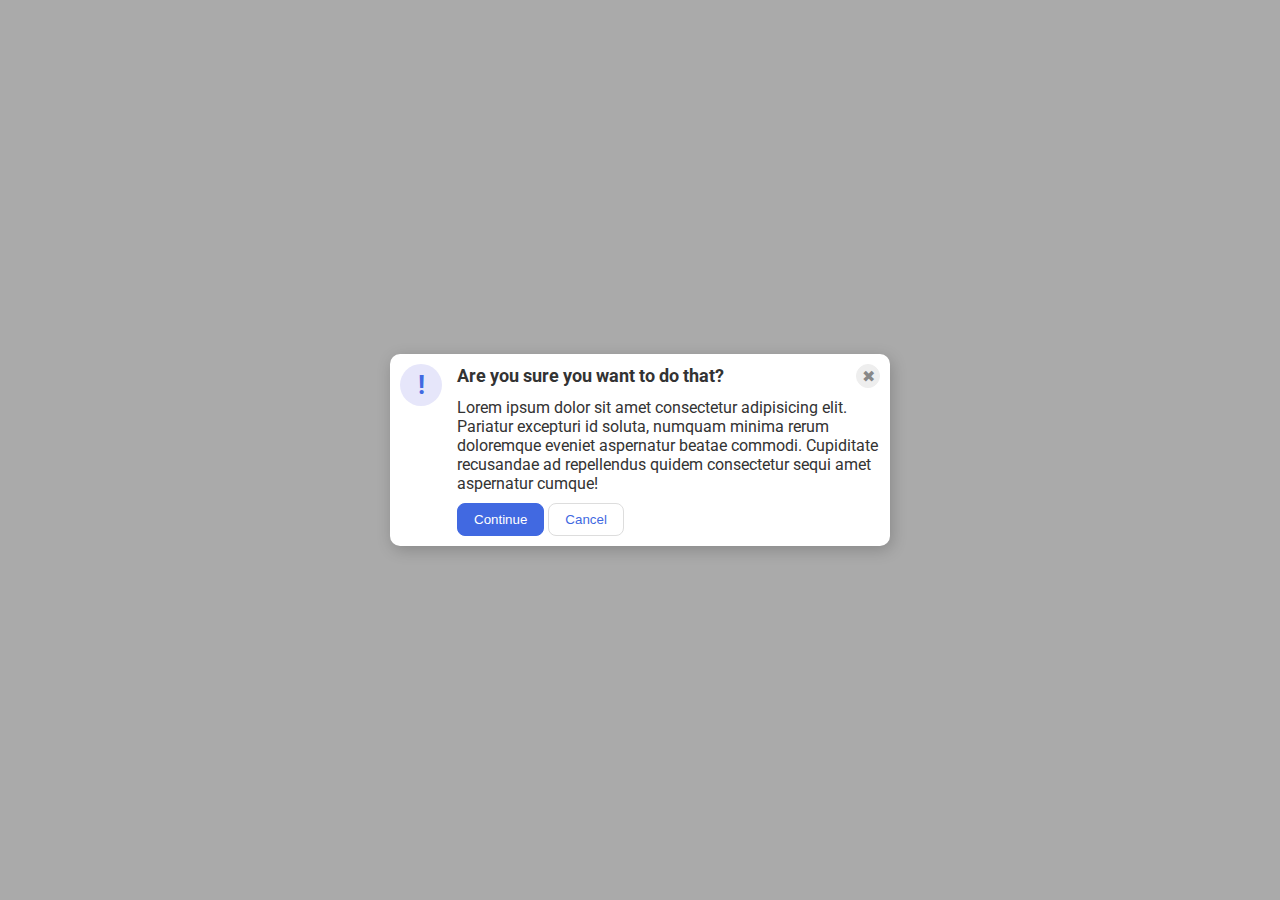
<file: foundations/flex/05-flex-modal/index.html>
<!DOCTYPE html>
<html lang="en">
  <head>
    <meta charset="UTF-8">
    <meta http-equiv="X-UA-Compatible" content="IE=edge">
    <meta name="viewport" content="width=device-width, initial-scale=1.0">
    <link rel="stylesheet" href="style.css">
    <title>Modal</title>
  </head>
  <body>
    <div class="modal">
      <div class="icon">!</div>
      <div class="content">
        <div class="line-one">
          <div class="header">Are you sure you want to do that?</div>
          <button class="close-button">✖</button>
        </div>
        <div class="text">Lorem ipsum dolor sit amet consectetur adipisicing elit. Pariatur excepturi id soluta, numquam minima rerum doloremque eveniet aspernatur beatae commodi. Cupiditate recusandae ad repellendus quidem consectetur sequi amet aspernatur cumque!</div>
        <div class="buttons">
          <button class="continue">Continue</button>
          <button class="cancel">Cancel</button>
        </div>
      </div>
    </div>
  </body>
</html>
</file>
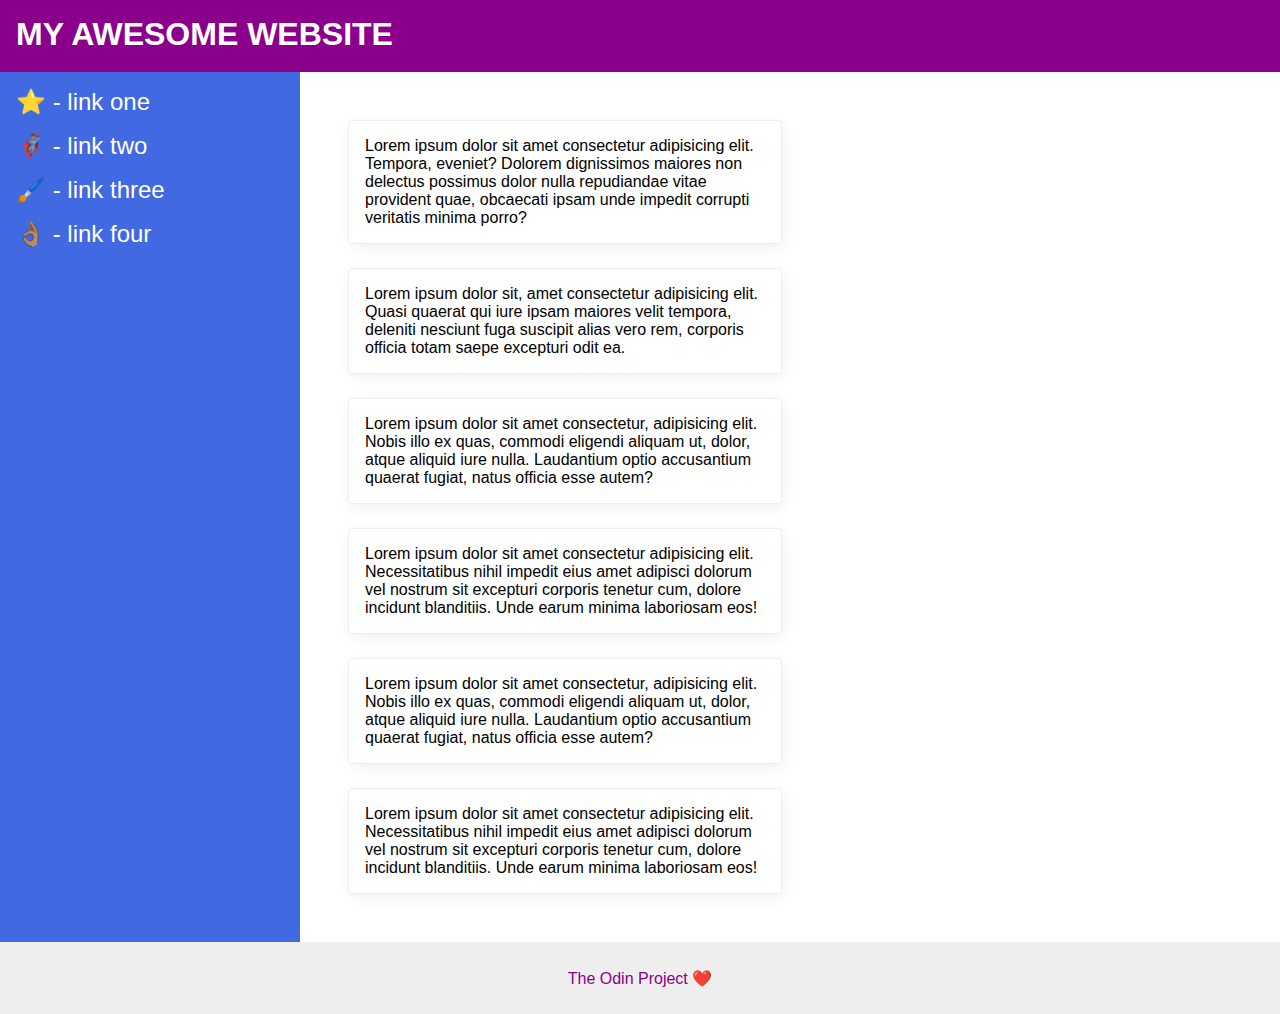
<file: foundations/flex/07-flex-layout-2/index.html>
<!DOCTYPE html>
<html lang="en">
  <head>
    <meta charset="UTF-8">
    <meta http-equiv="X-UA-Compatible" content="IE=edge">
    <meta name="viewport" content="width=device-width, initial-scale=1.0">
    <title>The Holy Grail</title>
    <link rel="stylesheet" href="style.css">
  </head>
  <body>
    <div class="header">
      MY AWESOME WEBSITE
    </div>
    
    <div class="content">
      <div class="sidebar">
        <ul>
          <li><a href="#">⭐ - link one</a></li>
          <li><a href="#">🦸🏽‍♂️ - link two</a></li>
          <li><a href="#">🖌️ - link three</a></li>
          <li><a href="#">👌🏽 - link four</a></li>
        </ul>
      </div>
      <div class="cards">
        <div class="card">Lorem ipsum dolor sit amet consectetur adipisicing elit. Tempora, eveniet? Dolorem dignissimos maiores non delectus possimus dolor nulla repudiandae vitae provident quae, obcaecati ipsam unde impedit corrupti veritatis minima porro?</div>
        <div class="card">Lorem ipsum dolor sit, amet consectetur adipisicing elit. Quasi quaerat qui iure ipsam maiores velit tempora, deleniti nesciunt fuga suscipit alias vero rem, corporis officia totam saepe excepturi odit ea.</div>
        <div class="card">Lorem ipsum dolor sit amet consectetur, adipisicing elit. Nobis illo ex quas, commodi eligendi aliquam ut, dolor, atque aliquid iure nulla. Laudantium optio accusantium quaerat fugiat, natus officia esse autem?</div>
        <div class="card">Lorem ipsum dolor sit amet consectetur adipisicing elit. Necessitatibus nihil impedit eius amet adipisci dolorum vel nostrum sit excepturi corporis tenetur cum, dolore incidunt blanditiis. Unde earum minima laboriosam eos!</div>
        <div class="card">Lorem ipsum dolor sit amet consectetur, adipisicing elit. Nobis illo ex quas, commodi eligendi aliquam ut, dolor, atque aliquid iure nulla. Laudantium optio accusantium quaerat fugiat, natus officia esse autem?</div>
        <div class="card">Lorem ipsum dolor sit amet consectetur adipisicing elit. Necessitatibus nihil impedit eius amet adipisci dolorum vel nostrum sit excepturi corporis tenetur cum, dolore incidunt blanditiis. Unde earum minima laboriosam eos!</div>
      </div>
  
    </div>
    
    <div class="footer">
      The Odin Project ❤️
    </div>
  </body>
</html>
</file>
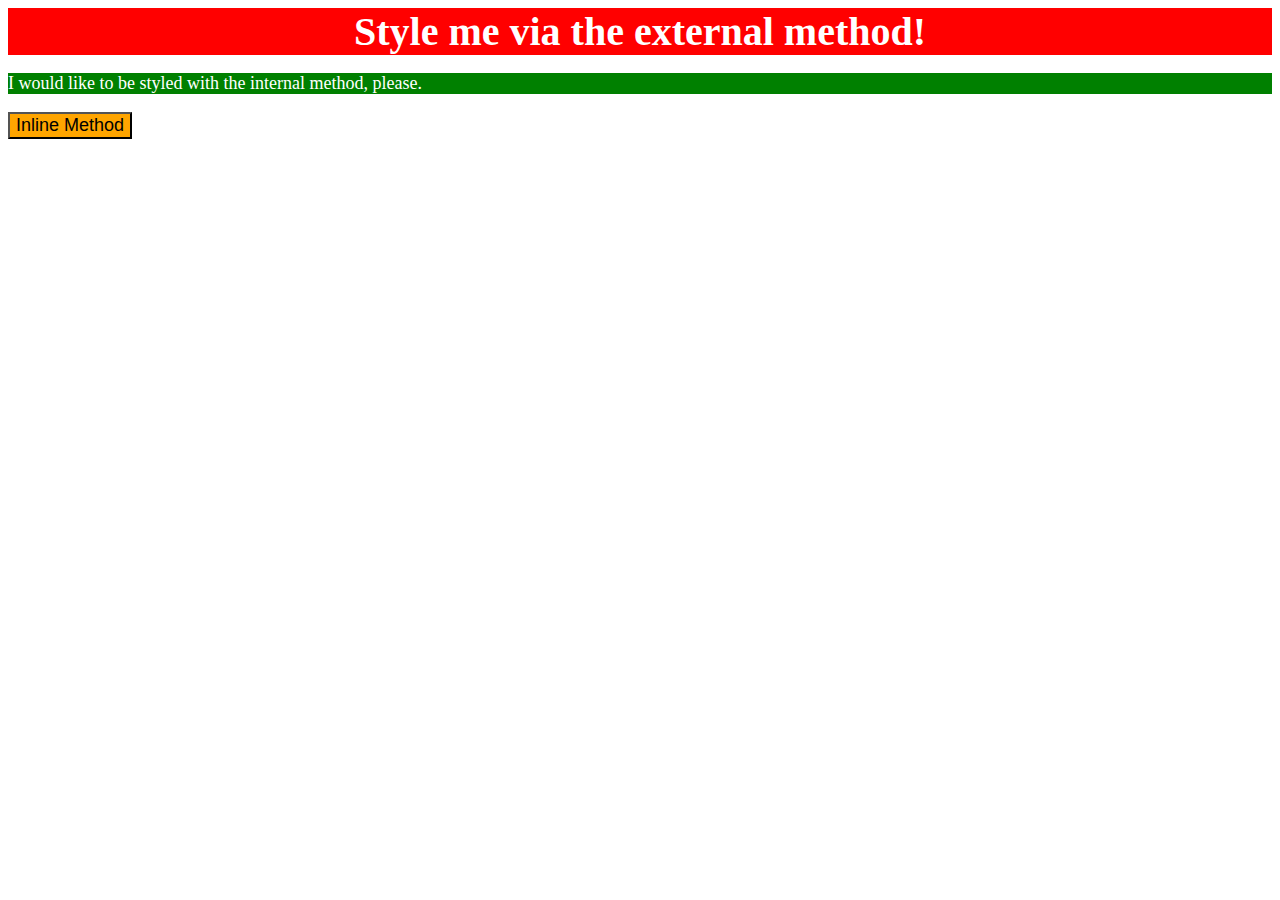
<file: foundations/intro-to-css/01-css-methods/index.html>
<!DOCTYPE html>
<html lang="en">
  <head>
    <meta charset="UTF-8">
    <meta http-equiv="X-UA-Compatible" content="IE=edge">
    <meta name="viewport" content="width=device-width, initial-scale=1.0">
    <link rel="stylesheet" href="styles.css">
    <style>
      p {
        color: white;
        background-color: green;
        font-size: 18px;
      }
    </style>
    <title>Methods for Adding CSS</title>
  </head>
  <body>
    <div>Style me via the external method!</div>
    <p>I would like to be styled with the internal method, please.</p>
    <button style="background-color: orange; font-size: 18px;">Inline Method</button>
  </body>
</html>
</file>
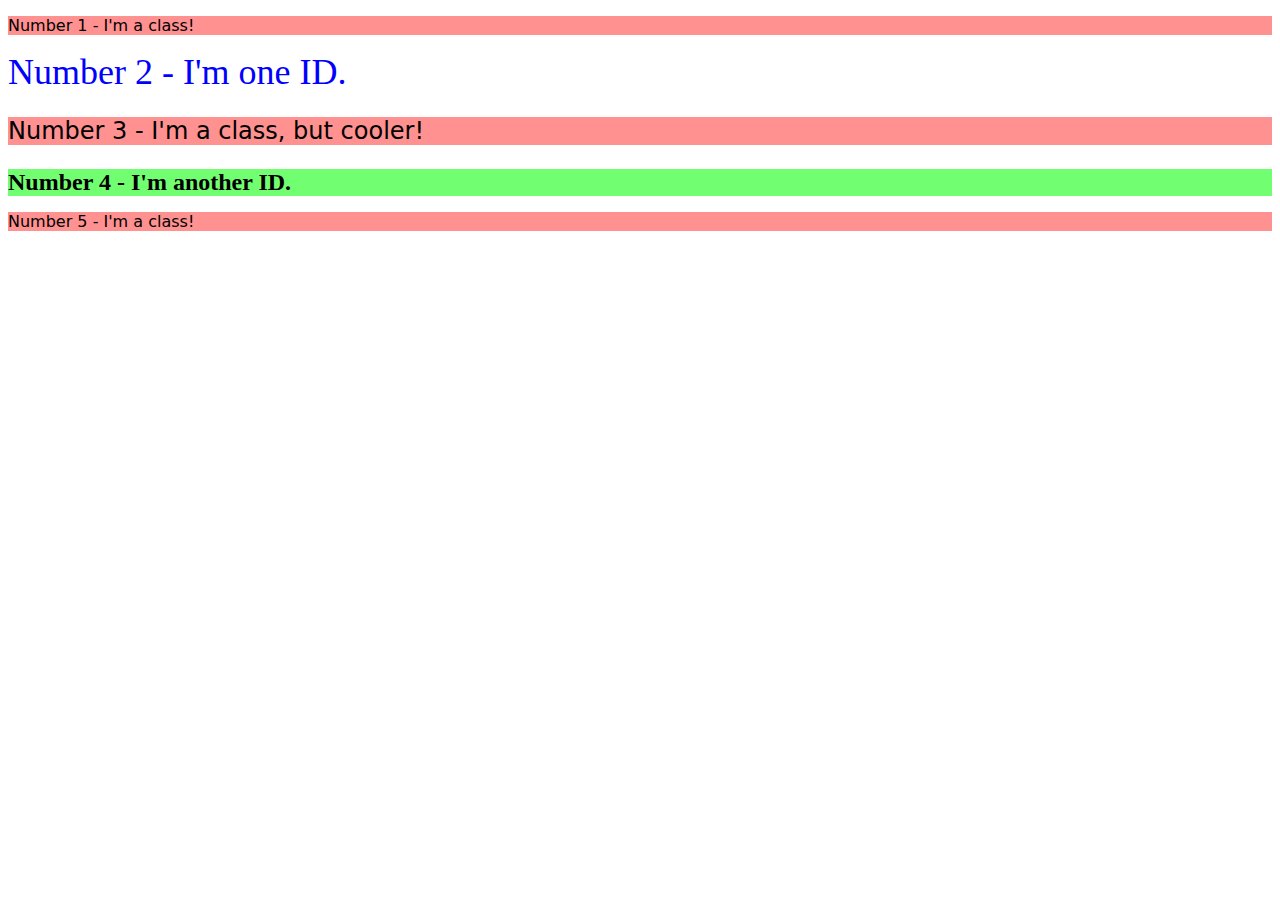
<file: foundations/intro-to-css/02-class-id-selectors/index.html>
<!DOCTYPE html>
<html lang="en">
  <head>
    <meta charset="UTF-8">
    <meta http-equiv="X-UA-Compatible" content="IE=edge">
    <meta name="viewport" content="width=device-width, initial-scale=1.0">
    <title>Class and ID Selectors</title>
    <link rel="stylesheet" href="style.css">
  </head>
  <body>
    <p class="odd">Number 1 - I'm a class!</p>
    <div id="two">Number 2 - I'm one ID.</div>
    <p class="odd cooler">Number 3 - I'm a class, but cooler!</p>
    <div id="four">Number 4 - I'm another ID.</div>
    <p class="odd">Number 5 - I'm a class!</p>
  </body>
</html>
</file>
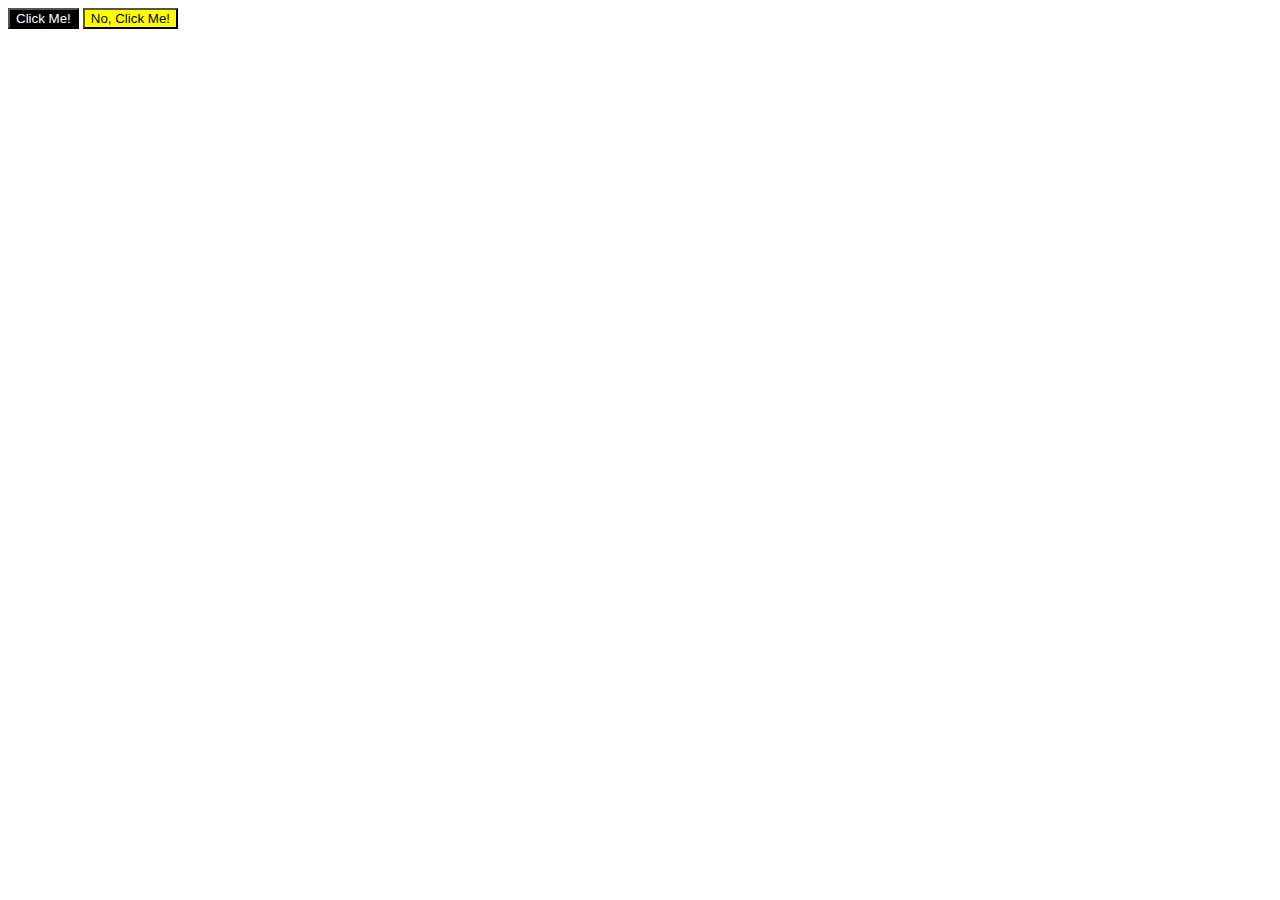
<file: foundations/intro-to-css/03-grouping-selectors/index.html>
<!DOCTYPE html>
<html lang="en">
  <head>
    <meta charset="UTF-8">
    <meta http-equiv="X-UA-Compatible" content="IE=edge">
    <meta name="viewport" content="width=device-width, initial-scale=1.0">
    <title>Grouping Selectors</title>
    <link rel="stylesheet" href="style.css">
  </head>
  <body>
    <button class="one">Click Me!</button>
    <button class="two">No, Click Me!</button>
  </body>
</html>
</file>
<file: foundations/flex/05-flex-modal/style.css>
@import url('https://fonts.googleapis.com/css2?family=Roboto:wght@400;700&display=swap');

html, body {
  height: 100%;
}

body {
  font-family: Roboto, sans-serif;
  margin: 0;
  background: #aaa;
  color: #333;
  /* I'll give you this one for free lol */
  display: flex;
  align-items: center;
  justify-content: center;
}

.modal {
  background: white;
  width: 480px;
  border-radius: 10px;
  box-shadow: 2px 4px 16px rgba(0,0,0,.2);

  display: flex;
  justify-content: flex-end;
  padding: 10px;
  gap: 15px;
}

.icon {
  color: royalblue;
  font-size: 26px;
  font-weight: 700;
  background: lavender;
  width: 42px;
  height: 42px;
  border-radius: 50%;
  display: flex;
  align-items: center;
  justify-content: center;
  flex: 0 0 auto;
}

.content {
  display: flex;
  flex-direction: column;
  justify-content: space-around;
  gap: 10px;
}

.line-one {
  display: flex;
  align-items: baseline;
}

.header {
  font-weight: bold;
  margin-right: auto;
  font-size: 18px;
}

.close-button {
  background: #eee;
  border-radius: 50%;
  color: #888;
  font-weight: 400;
  font-size: 16px;
  height: 24px;
  width: 24px;
  display: flex;
  align-items: center;
  justify-content: center;
  border: 1px solid #eee;
  padding: 0;
}

button {
  cursor: pointer;
  padding: 8px 16px;
  border-radius: 8px;
}

button.continue {
  background: royalblue;
  border: 1px solid royalblue;
  color: white;
}

button.cancel {
  background: white;
  border: 1px solid #ddd;
  color: royalblue;
}
</file>
<file: foundations/flex/07-flex-layout-2/style.css>
body {
  font-family: -apple-system, BlinkMacSystemFont, 'Segoe UI', Roboto, Oxygen, Ubuntu, Cantarell, 'Open Sans', 'Helvetica Neue', sans-serif;
  margin: 0;
  min-height: 100vh;
  display: flex;
  flex-direction: column;
  justify-content: space-between;
}

.header {
  height: 72px;
  background: darkmagenta;
  color: white;
  box-sizing: border-box;
  font-size: 32px;
  font-weight: 900;
  padding: 16px;
}

.content {
  flex: 1;
  display: flex;
}

.sidebar {
  width: 300px;
  background: royalblue;
  box-sizing: border-box;
  flex: 0 0 auto;
  padding: 16px;
}

ul {
  list-style: none;
  padding: 0;
  margin: 0;
}

li {
  margin-bottom: 16px;
}

a {
  text-decoration: none;
  color: white;
  font-size: 24px;
}

.cards {
  display: flex;
  flex-wrap: wrap;
  gap: 24px;
  padding: 48px;
}

.footer {
  height: 72px;
  background: #eee;
  color: darkmagenta;
  display: flex;
  justify-content: center;
  align-items: center;
}


.card {
  border: 1px solid #eee;
  box-shadow: 2px 4px 16px rgba(0,0,0,.06);
  border-radius: 4px;
  flex: 0 0 400px;
  padding: 16px;
}
</file>
<file: foundations/intro-to-css/01-css-methods/styles.css>
div {
    color: white;
    background-color: red;
    font-weight: bold;
    font-size: 40px;
    text-align: center;
}
</file>
<file: foundations/intro-to-css/02-class-id-selectors/style.css>
.odd {
    background-color: rgb(255, 145, 145);
    font-family: verdana, 'DejaVu Sans', sans-serif;
}

#two {
    color: rgb(0, 0, 255);
    font-size: 36px;
}

.odd.cooler {
    font-size: 24px;
}

#four {
    background-color: rgb(113, 255, 113);
    font-size: 24px;
    font-weight: bold;
}
</file>
<file: foundations/intro-to-css/03-grouping-selectors/style.css>
.one {
    background-color: black;
    color: white;
}

.two {
    background-color: yellow;
}

.one
.two {
    font-size: 28px;
    font-family: Helvetica, "Times New Roman", sans-serif;
}
</file>
